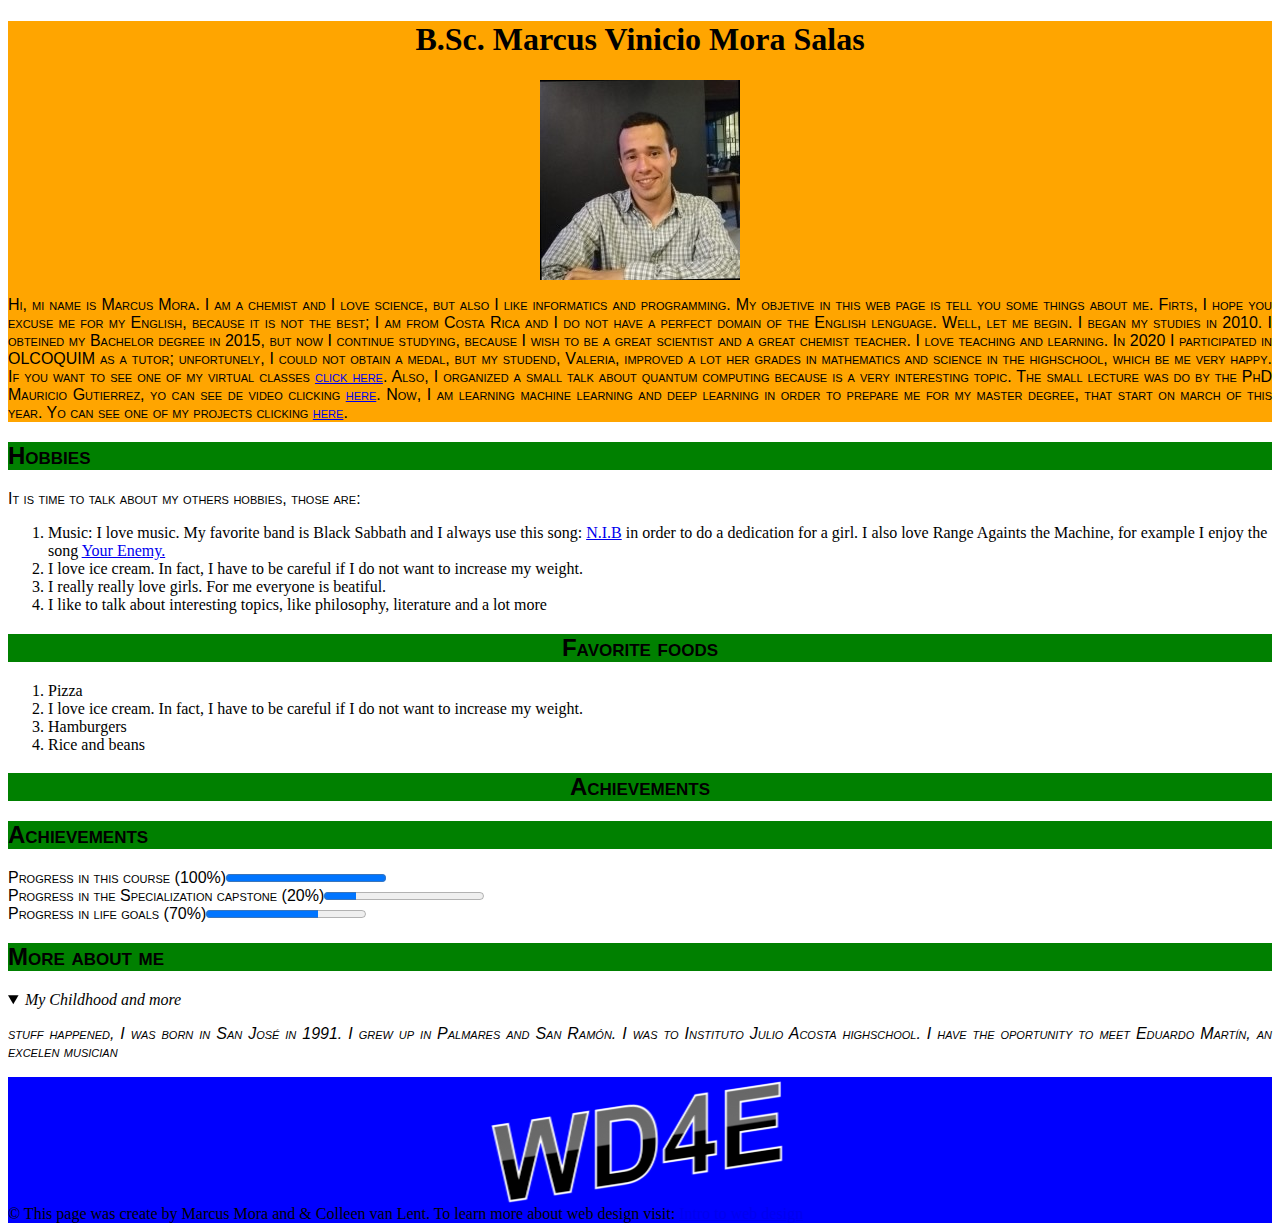
<file: index.html>
<!DOCTYPE HTML>
<html lang = 'en'>
    <head>
	<title>Marcus Vinicio Mora Salas</title>
    <meta charset = "UTF-8">
	<link rel = "stylesheet" href= "css/style.css">
    </head>
    <body>
    <header>
        <h1>B.Sc. Marcus Vinicio Mora Salas</h1>
        <img src="me.png" alt = "Meeting me">
        <nav><p>Hi, mi name is Marcus Mora. I am a chemist and I love science, but also I like informatics and programming. My objetive in this web page is tell you some things about me. Firts, I hope you excuse me for my English, because it is not the best; I am from Costa Rica and I do not have a perfect domain of the English lenguage. Well, let me begin. I began my studies in 2010. I obteined my Bachelor degree in 2015, but now I continue studying, because I wish to be a great scientist and a great chemist teacher. I love teaching and learning. In 2020 I participated in OLCOQUIM as a tutor; unfortunely, I could not obtain a medal, but my studend, Valeria, improved a lot her grades in mathematics and science in the highschool, which be me very happy. If you want to see one of my virtual classes <a href="https://drive.google.com/drive/u/2/folders/1pESaMCkxxa71VFI_6EsPNGtY1kaFWTP0"> click here</a>. Also, I organized a small talk about quantum computing because is a very interesting topic. The small lecture was do by the PhD Mauricio Gutierrez, yo can see de video clicking <a href="https://www.facebook.com/marcus.mora.1272/videos/280552223252673">here</a>. Now, I am learning machine learning and deep learning in order to prepare me for my master degree, that start on march of this year. Yo can see one of my projects clicking <a href="LogP.html">here</a>. </p></nav></header>
<section>
<h2>Hobbies</h2>
<p> It is time to talk about my others hobbies, those are: <ol><li>Music: I love music. My favorite band is Black Sabbath and I always use this song: <a href="https://www.youtube.com/watch?v=Zxjz6VhUOr8">N.I.B</a> in order to do a dedication for a girl. I also love Range Againts the Machine, for example I enjoy the song <a href="https://www.youtube.com/watch?v=R2K2hSB4fEU"> Your Enemy.</a> </li><li> I love ice cream. In fact, I have to be careful if I do not want to increase my weight.</li><li>I really really love girls. For me everyone is beatiful.</li><li> I like to talk about interesting topics, like philosophy, literature and a lot more</li></ol></section>
<section>
<h2 style = "text-align:center" >Favorite foods</h2>
<ol><li>Pizza</li><li> I love ice cream. In fact, I have to be careful if I do not want to increase my weight.</li><li>Hamburgers</li><li>Rice and beans</li></ol>	    
<h2 style = "text-align:center" >Achievements</h2><section/> 
<section>
<h2>Achievements</h2>   
      <p>Progress in this course (100%)<progress value="1"></progress><br/>
      Progress in the Specialization capstone (20%)<progress value="20" max="100"></progress><br/>
      Progress in life goals (70%)<progress value="70" max="100"></progress></p></section>
<section>
   <h2>More about me</h2>
   <details open>
	<summary>My Childhood and more</summary>
	<p>stuff happened, I was born in San José in 1991. I grew up in Palmares and San Ramón. I was to Instituto Julio Acosta highschool. I have the oportunity to meet Eduardo Martín, an excelen musician</p>
   </details></section>
    <footer><img src="newlogo.png" alt = "click here">
&copy; This page was create by Marcus Mora and & Colleen van Lent. To learn more about web design visit: <a href="https://www.coursera.org/specializations/web-design">Intro to web design</a></footer> 
</body></html>
</file>
<file: css/style.css>
h1{
	background: orange;
	text-align: center;
	font-size: 200%;
}
header{
	background: orange;
}
img{
	display:block;
	margin:auto;
}
nav{
	font-variant: small-caps;
	font-size: 100 %;
	font-family: Arial, "Time New Roman", serif
}
h2{background: green;
  font-variant: small-caps;
  font-size: 100 %;
  font-family: Arial, "Time New Roman", serif
}
p{
  font-variant: small-caps;
  text-align: justify;
  font-size: 100%;
  font-family: Arial, "Time New Roman", serif;
  }
details{
	font-style: italic;
}
sumary{
	font-style:normal;
}
footer{
	background:blue}
</file>
